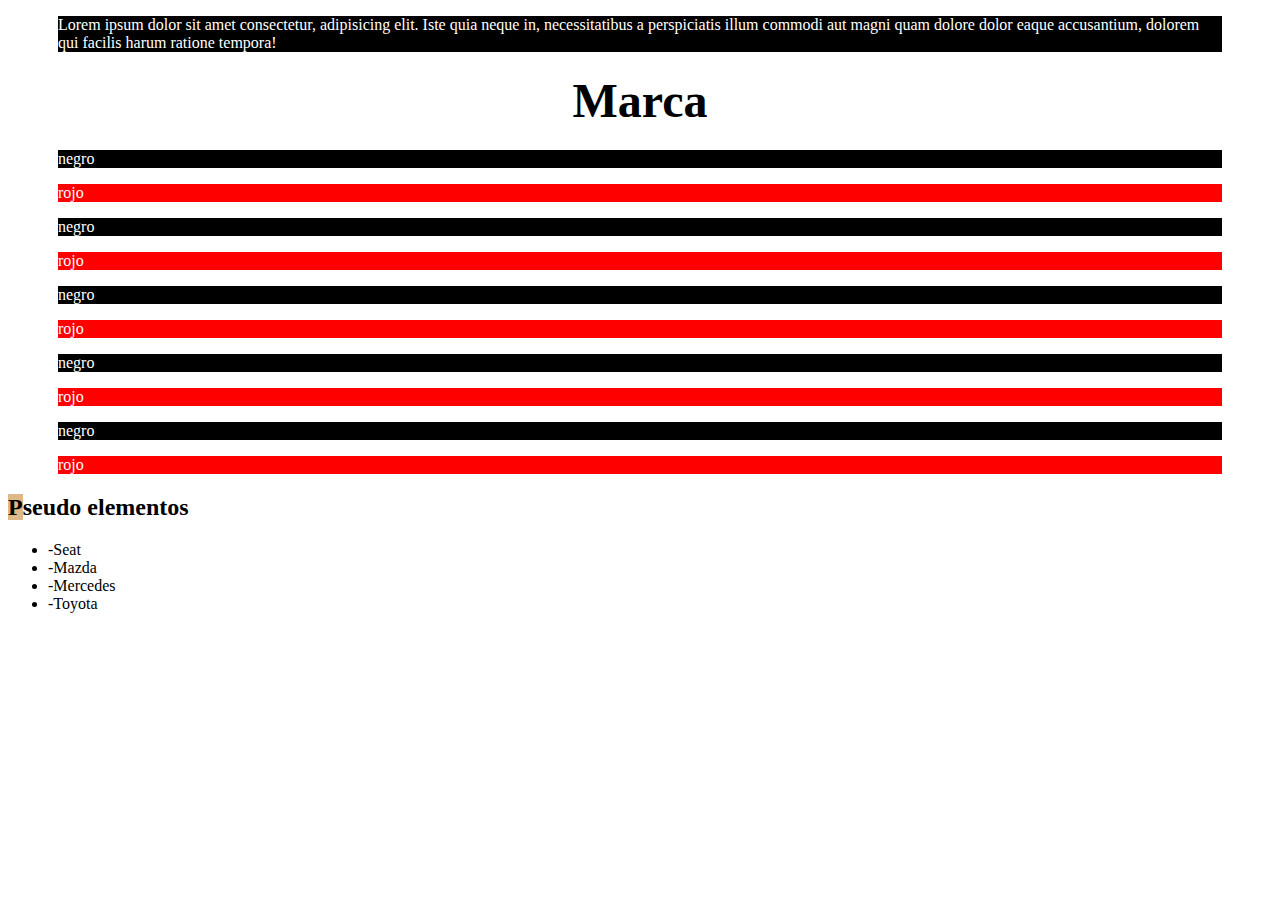
<file: cuestion2_2.1.0.2/index.html>
<!DOCTYPE html>
<html lang="en">

<head>
    <meta charset="UTF-8">
    <meta http-equiv="X-UA-Compatible" content="IE=edge">
    <meta name="viewport" content="width=device-width, initial-scale=1.0">
    <title>Document</title>
    <link rel="stylesheet" href="estilo.css">
</head>

<body>
    <p>Lorem ipsum dolor sit amet consectetur, adipisicing elit. Iste quia neque in, necessitatibus a perspiciatis illum commodi aut magni quam dolore dolor eaque accusantium, dolorem qui facilis harum ratione tempora!</p>




    <!-- Pseudo clases -->
    <h1>
        <a target="pagina" href="https://www.marca.com/">Marca</a>
    </h1>

    <div>
        <p>negro</p>
        <p>rojo</p>
        <p>negro</p>
        <p>rojo</p>
        <p>negro</p>
        <p>rojo</p>
        <p>negro</p>
        <p>rojo</p>
        <p>negro</p>
        <p>rojo</p>

    </div>

    <!-- Pseudo elementos -->
    <h2>Pseudo elementos</h2>
    <ul>
        <li>Seat</li>
        <li>Mazda</li>
        <li>Mercedes</li>
        <li>Toyota</li>
    </ul>


</body>

</html>
</file>
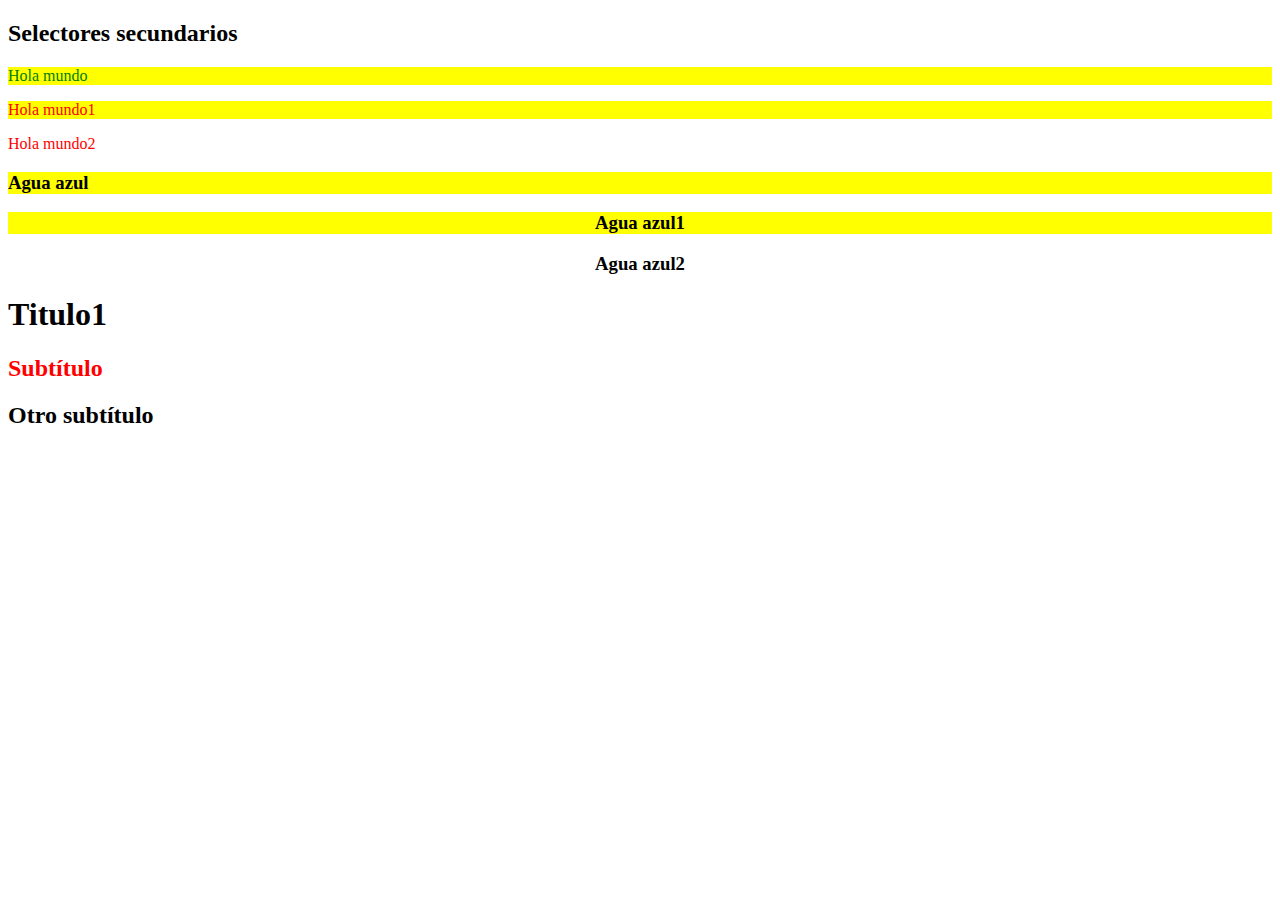
<file: cuestion2_2.1.0.3/index.html>
<!DOCTYPE html>
<html lang="en">

<head>
    <meta charset="UTF-8">
    <meta http-equiv="X-UA-Compatible" content="IE=edge">
    <meta name="viewport" content="width=device-width, initial-scale=1.0">
    <title>Document</title>
    <link rel="stylesheet" href="estilo.css">
</head>

<body>
    <h2>Selectores secundarios</h2>

    <div id="selector1">
        <p>Hola mundo</p>
        <div class="sele">
            <p>Hola mundo1</p>
            <p>Hola mundo2</p>

        </div>


    </div>

    <div id="selector2">
        <h3>Agua azul</h3>
        <div class="sele">
            <h3>Agua azul1</h3>
            <h3>Agua azul2</h3>

        </div>



    </div>

    <h1>Titulo1</h1>

    <h2>Subtítulo</h2>
 

    <h2>Otro subtítulo</h2>
    


</body>

</html>
</file>
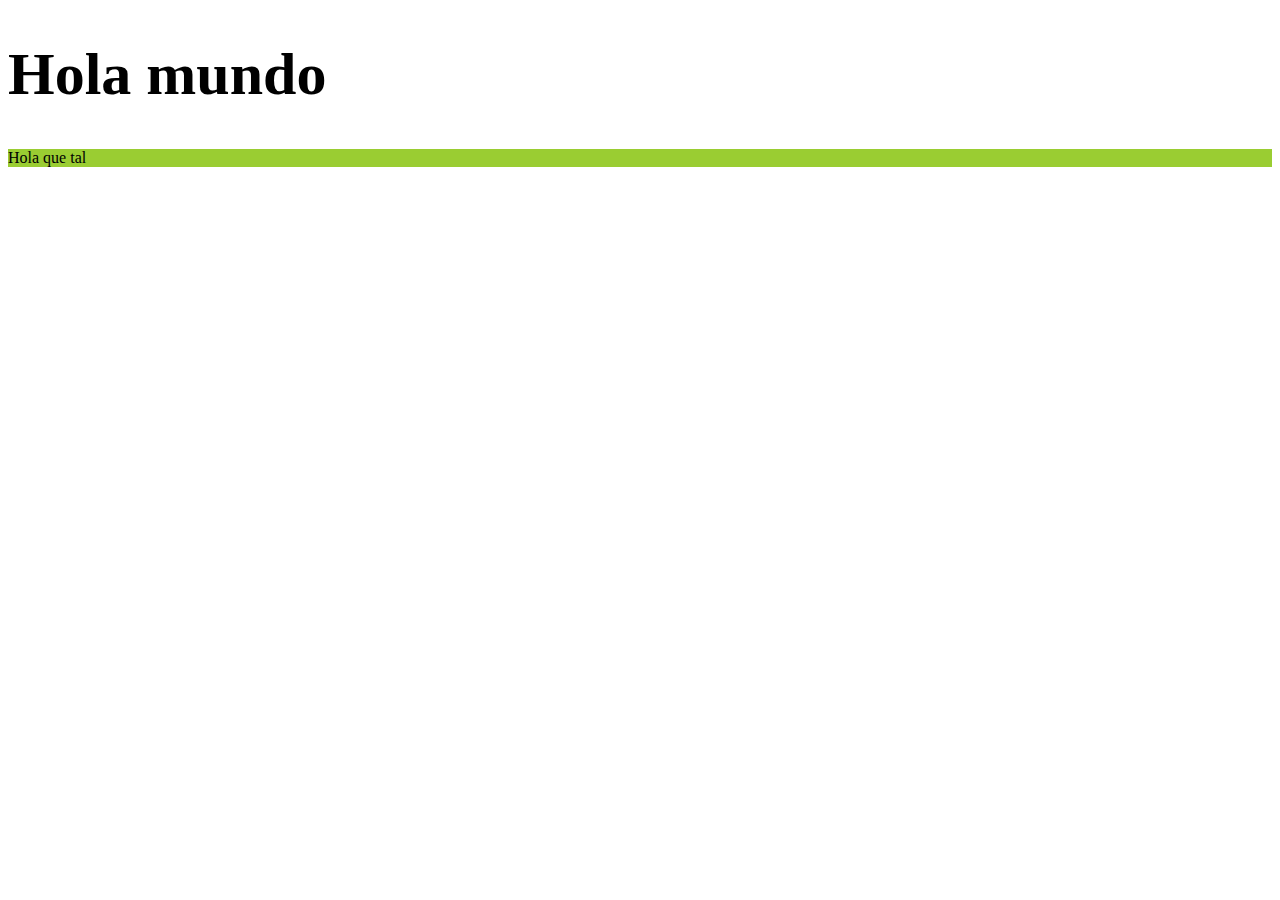
<file: cuestion2_precedencia_estilos/index.html>
<!DOCTYPE html>
<html lang="en">
<head>
    <meta charset="UTF-8">
    <meta http-equiv="X-UA-Compatible" content="IE=edge">
    <meta name="viewport" content="width=device-width, initial-scale=1.0">
    <title>Document</title>
    <link rel="stylesheet" href="estilo.css">
</head>
<body>

    <h1>Hola mundo</h1>

    <div id="padre">
        <div class="hijo">
            <p>Hola que tal</p>
        </div>

    </div>


    
</body>
</html>
</file>
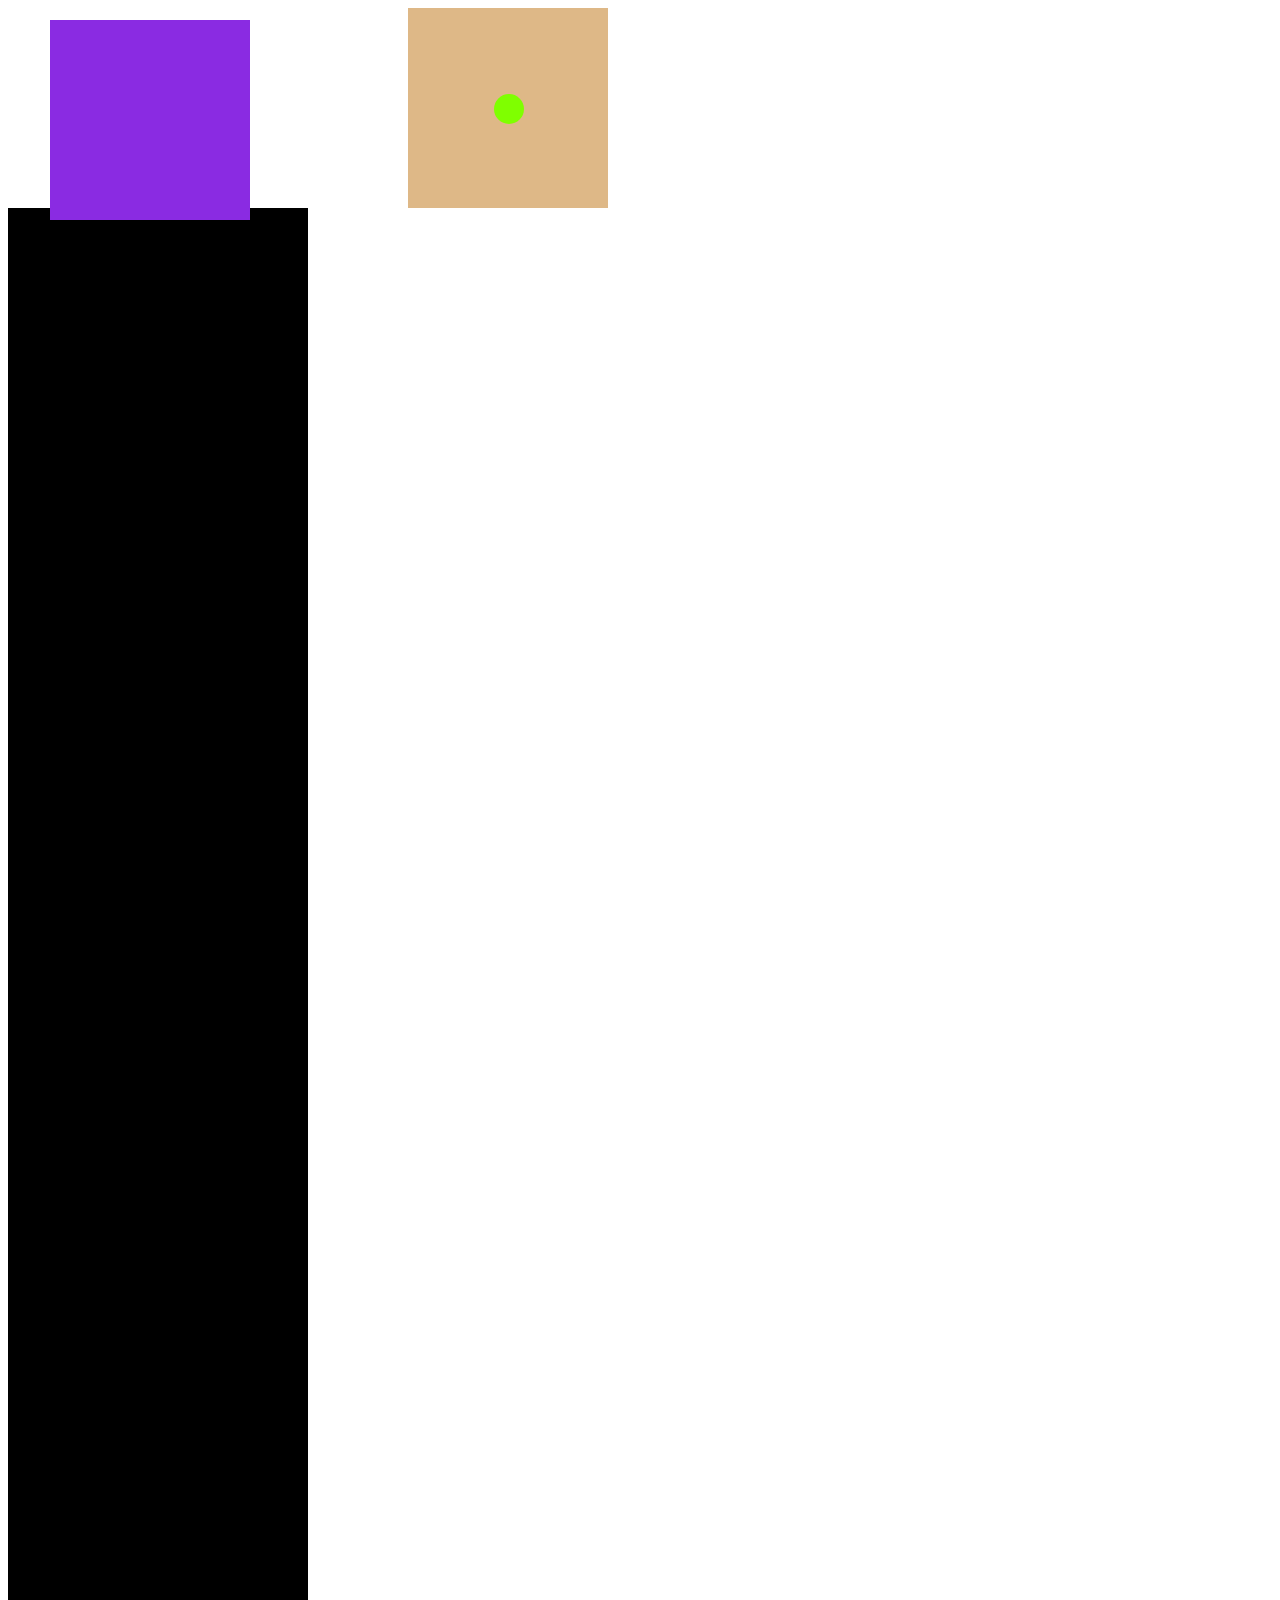
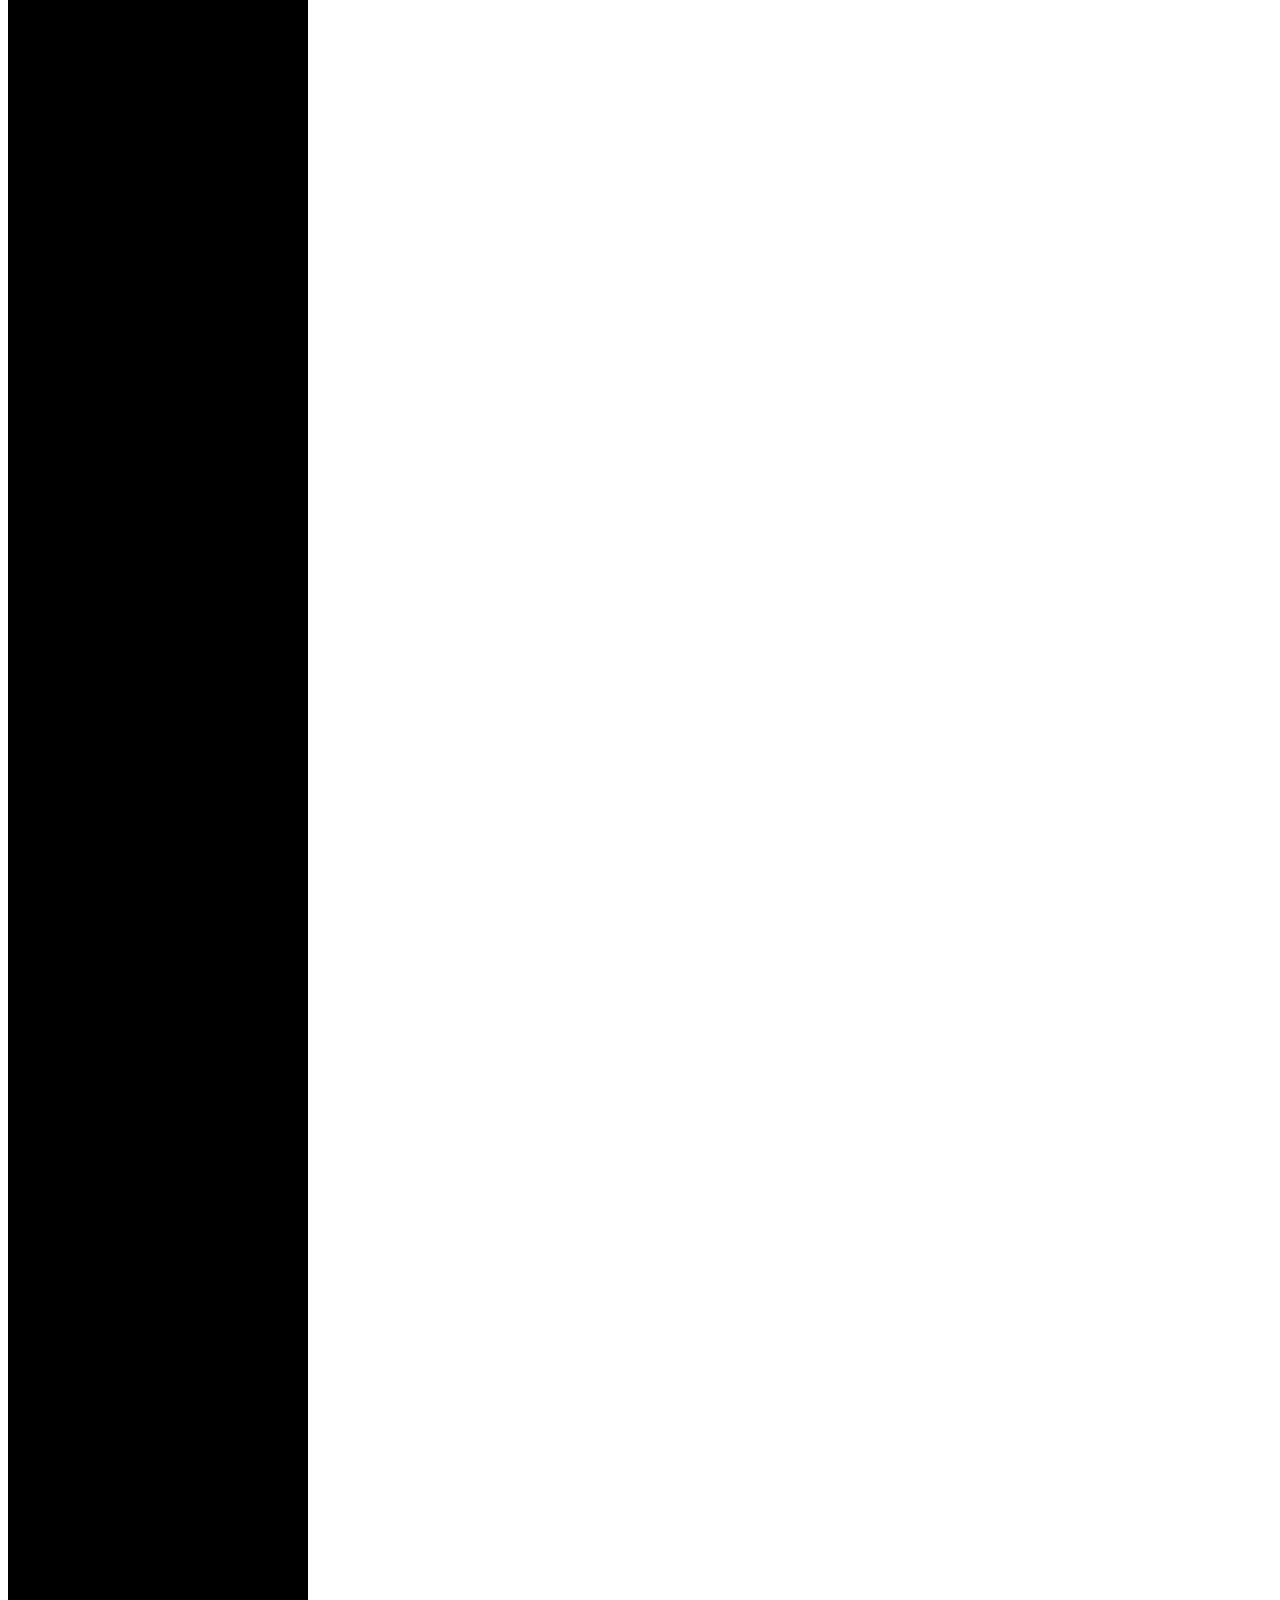
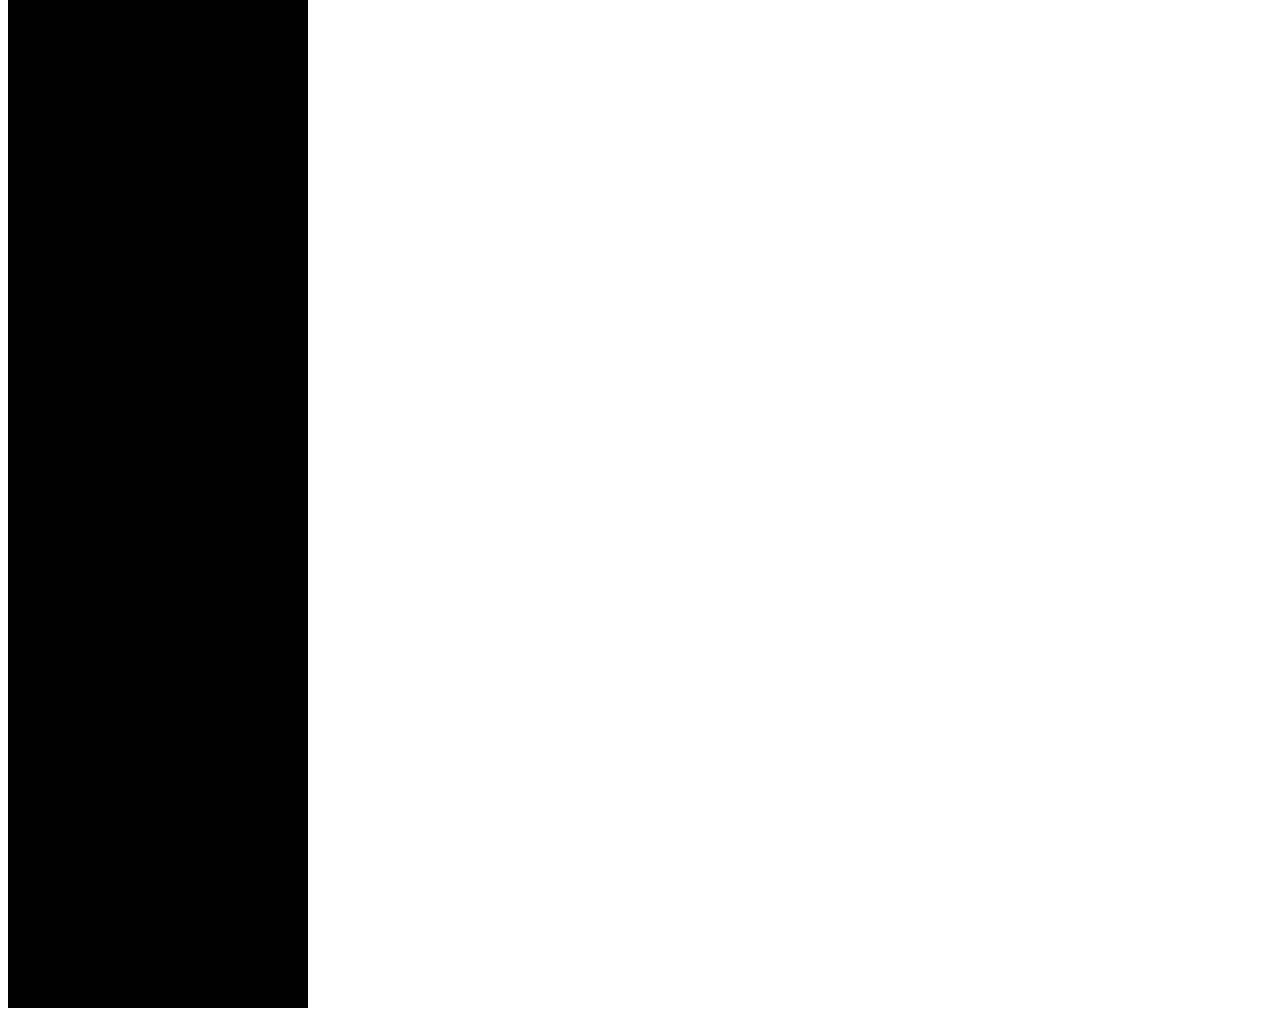
<file: cuestionario2_position/index.html>
<!DOCTYPE html>
<html lang="en">
<head>
    <meta charset="UTF-8">
    <meta http-equiv="X-UA-Compatible" content="IE=edge">
    <meta name="viewport" content="width=device-width, initial-scale=1.0">
    <title>Document</title>
    <link rel="stylesheet" href="estilo.css">
</head>
<body>

    
<div class="cuadrado"></div>
<div class="cuadrado2">
    <div class="circulo"></div>


</div>

<div class="rectangulo"></div>





    
</body>
</html>
</file>
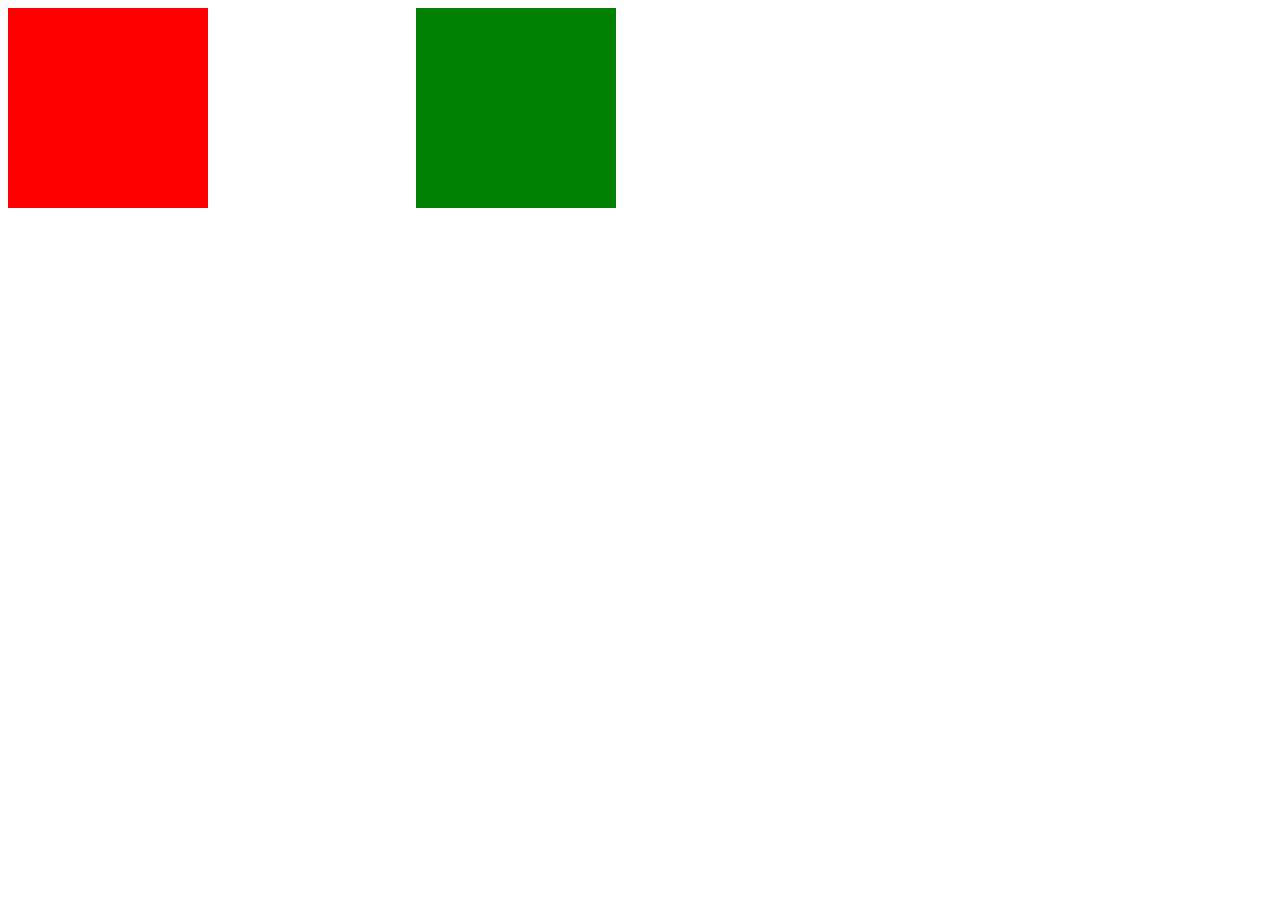
<file: cuestionario2_visibility/index.html>
<!DOCTYPE html>
<html lang="en">

<head>
    <meta charset="UTF-8">
    <meta http-equiv="X-UA-Compatible" content="IE=edge">
    <meta name="viewport" content="width=device-width, initial-scale=1.0">
    <title>Document</title>
    <link rel="stylesheet" href="estilo.css">

<body>
    <div class="cuadrado1"></div>
    <div class="cuadrado2"></div>
    <div class="cuadrado3"></div>



</body>

</html>
</file>
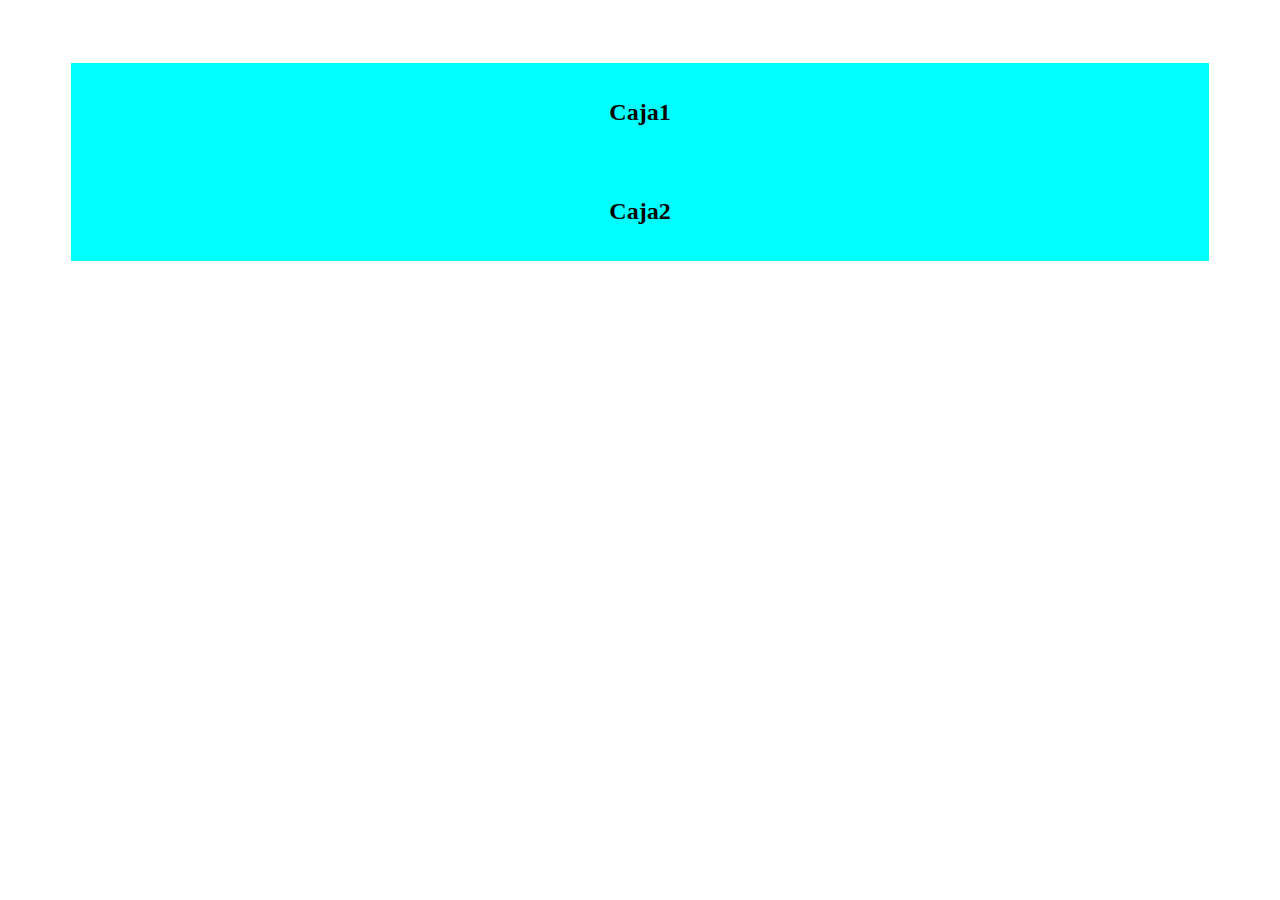
<file: cuestion2 _2.1.0.1/etiquetas_id_class.html>
<!DOCTYPE html>
<html lang="en">

<head>
    <meta charset="UTF-8">
    <meta http-equiv="X-UA-Compatible" content="IE=edge">
    <meta name="viewport" content="width=device-width, initial-scale=1.0">
    <title>Document</title>
    <link href="estilo.css" rel="stylesheet">
</head>

<body>
    <div id=grid>
        <div class="cajas">
            <h2>Caja1</h2>

        </div>

        <div class="cajas">
            <h2>Caja2</h2>
        </div>


    </div>


</body>

</html>
</file>
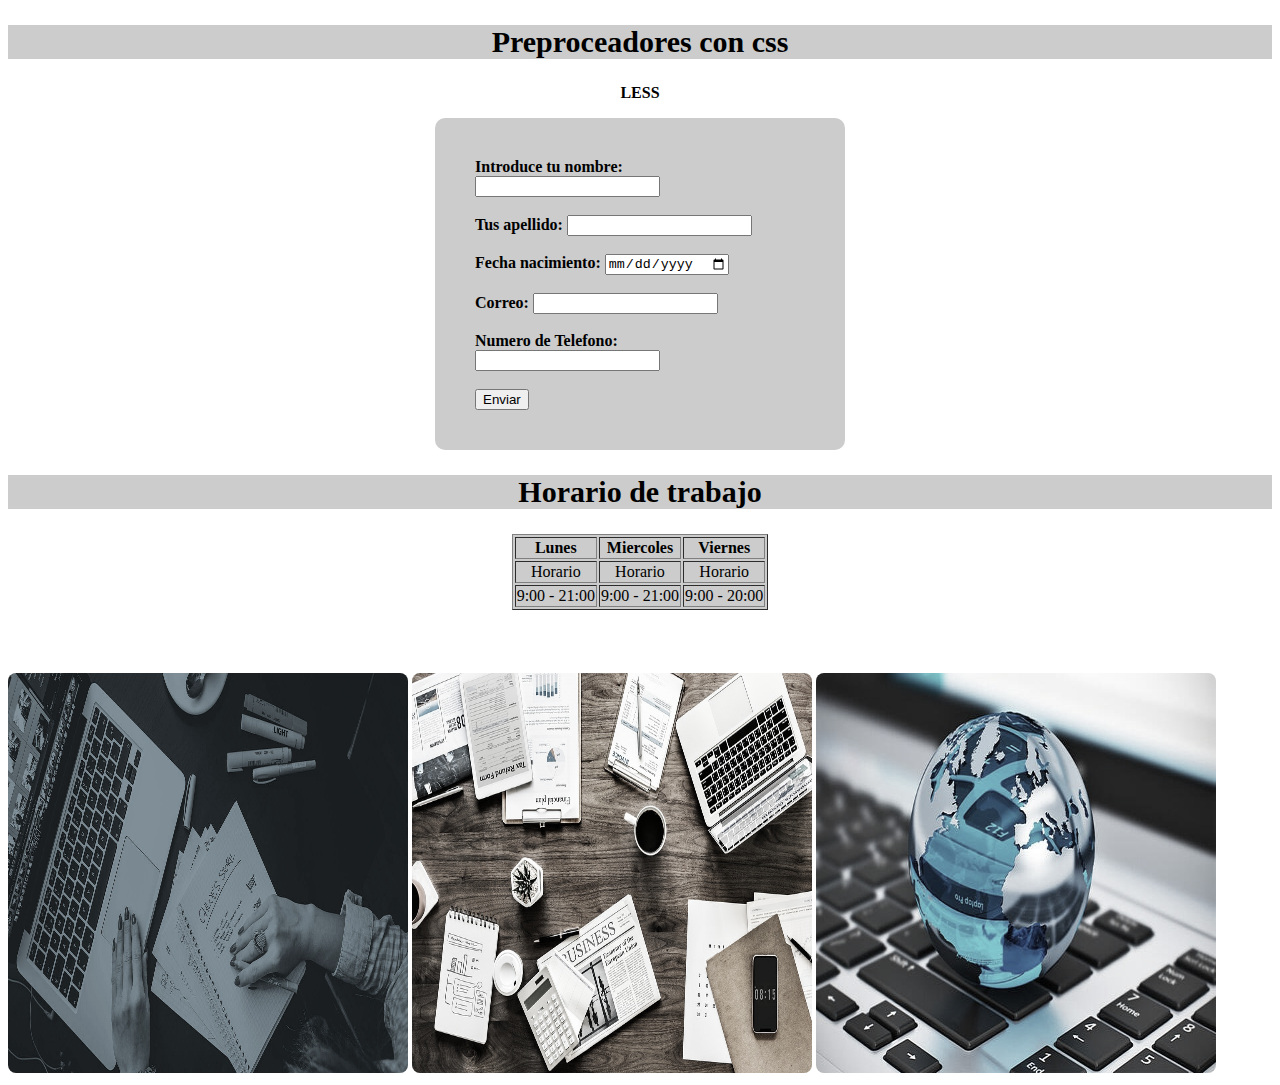
<file: cuestion3_Preprocesadores/formulario.html>
<!DOCTYPE html>
<html lang="en">

<head>
    <meta charset="UTF-8">
    <meta http-equiv="X-UA-Compatible" content="IE=edge">
    <meta name="viewport" content="width=device-width, initial-scale=1.0">
    <title>Document</title>
    <link rel="stylesheet" href="estilo.css">
</head>

<body>
    <h2>Preproceadores con css </h2>
    <p>LESS</p>

    <div id="formualrio">
       
        <form>
            <label>Introduce tu nombre:<input name="nombre" type="text"></label><br><br>
            <label>Tus apellido: <input type="text" id="apellido" name="apellido"></label><br><br>
            <label>Fecha nacimiento: <input type="date" name="fecha"></label><br><br>
            <label>Correo: <input type="email" name="correo" size="20"></label><br><br>
            <label>Numero de Telefono: <input type="number" name="number" size="40"></label><br><br>
            
            <button onclick="formulario()">Enviar</button>

        </form>

        
    </div>

    <div id="tabla">
        <h2>Horario de trabajo</h2>
        <table border="1">

            <tr>

                <th>Lunes</th>

                <th>Miercoles</th>

                <th>Viernes</th>

            </tr>

            <tr>

                <td>Horario</td>

                <td>Horario</td>

                <td>Horario</td>

            </tr>

            <tr>

                <td>9:00 - 21:00</td>

                <td>9:00 - 21:00</td>

                <td>9:00 - 20:00</td>

            </tr>

           
        </table>

        <div class="foto">
            <img src="img/foto.jpg" width="400" height="400">
            <img src="img/foto2.jpg" width="400" height="400">
            <img src="img/foto3.jpg" width="400" height="400">

        </div>
        
    </div>

</body>

</html>
</file>
<file: cuestion2_2.1.0.2/estilo.css>
/* SELECTORES BASICOS */

h1{
    text-align: center;

}
p{
    margin: 1em 50px;
    color: white;
}


/* --------------------------------------------------------------- */
/* SELECTORES MAS COMPLEJOS */

/* Pseudo Clases  */

a{
    color: black;
    font-size: 1.5em;
    text-decoration: none;
}

a:visited{
    color: blueviolet;

}

a:hover{
    color: brown;
}
/* p:nth-child(1)  / Sierve para coger el primer elemeto de p */
/* p:nth-child(odd) / Sierve para cojer todos los inpares */
/* p:nth-child(even) / Sierve para cojer todos los pares */
p:nth-child(even){         
background-color: red;

}

p:nth-child(odd){
    background-color: black;
}

/* Pseudo Elemetos  */


/* li::after / Sierve para poner contenido detras de los li */
/* li::before / Sierve para poner contenido antes de los li */
li::before{
    content:"-";
}

/* h2::first-letter / Seleccionara la primera letra  */
h2::first-letter{
    background-color: burlywood;
}
</file>
<file: cuestion2_2.1.0.3/estilo.css>
#selector1 p{

    color: red;


}

#selector1 >p{

    color:green;


}

#selector2 .sele{
    text-align: center;
}

h1 + h2 { 

    color: red 

}

/*div :first-child / Representa el primer elemento entre un grupo de elementos hermanos. */
div :first-child{
    background-color: yellow;
}
</file>
<file: cuestion2_precedencia_estilos/estilo.css>
h1{
    font-size: 36px;
    font-size: 60px;
}

#padre .hijo{
    background-color:red;
    background-color: yellowgreen;
}
</file>
<file: cuestionario2_position/estilo.css>
/* POSOTION FIXED */
.cuadrado{
    width: 200px;
    height: 200px;
    background: blueviolet;
    position: fixed;
    left: 50px;
    top:20px;
}

.rectangulo{
    width: 300px;
    height: 4000px;
    background: black;
}

/* POSITION RELATIVE */


.cuadrado2{
    width: 200px;
    height: 200px;
    background:burlywood;
    position: relative;
    left: 400PX;
   
}


/* POSITION ABSOLUTE */

.circulo{
    width: 30px;
    height: 30px;
    background: chartreuse;
    border-radius: 50%;
    position: absolute;
    left: 43%;
    top: 43%;
}
</file>
<file: cuestionario2_visibility/estilo.css>
.cuadrado1{
    width: 200px;
    height: 200px;
    background-color: red;
    margin-bottom:5px ;
    display: contents;
    display: inline-block;


}
.cuadrado2{
    width: 200px;
    height: 200px;
    background-color: blue;
    margin-bottom:5px ;
    display: inline-block;
    visibility: hidden;



}
.cuadrado3{
    width: 200px;
    height: 200px;
    background-color: green;
    margin-bottom:5px ;
    display: contents;
    display: inline-block;


}
</file>
<file: cuestion2 _2.1.0.1/estilo.css>
#grid{
    display: grid;
    display: block;
    margin: 5%;

}

#grid div{
    background-color: aqua;
    padding: 1em;
}

div:hover{
    border: 1px solid steelblue;
}

.cajas{
    background-color: tan;     /* Para que se aplique dentro de la caja tengo 
    que poner (#grid .caja1)  */

    text-align: center;
}
</file>
<file: cuestion3_Preprocesadores/estilo.css>
form {
  width: 330px;
  padding: 40px;
  border-radius: 10px;
  margin: auto;
  background-color: #ccc;
}
form label {
  width: 12px;
  font-weight: bold;
  display: inline;
}
h2 {
  text-align: center;
  background-color: #ccc;
  font-size: 30px;
}
p {
  text-align: center;
  font-weight: bold;
}
#tabla table {
  text-align: center;
  margin: auto;
  background-color: #ccc;
}
#formualrio .foto {
  display: inline-block;
  margin-top: 20;
}
.foto img {
  border-radius: 8px;
  filter: grayscale(70%);
  margin-top: 5%;
}
</file>
